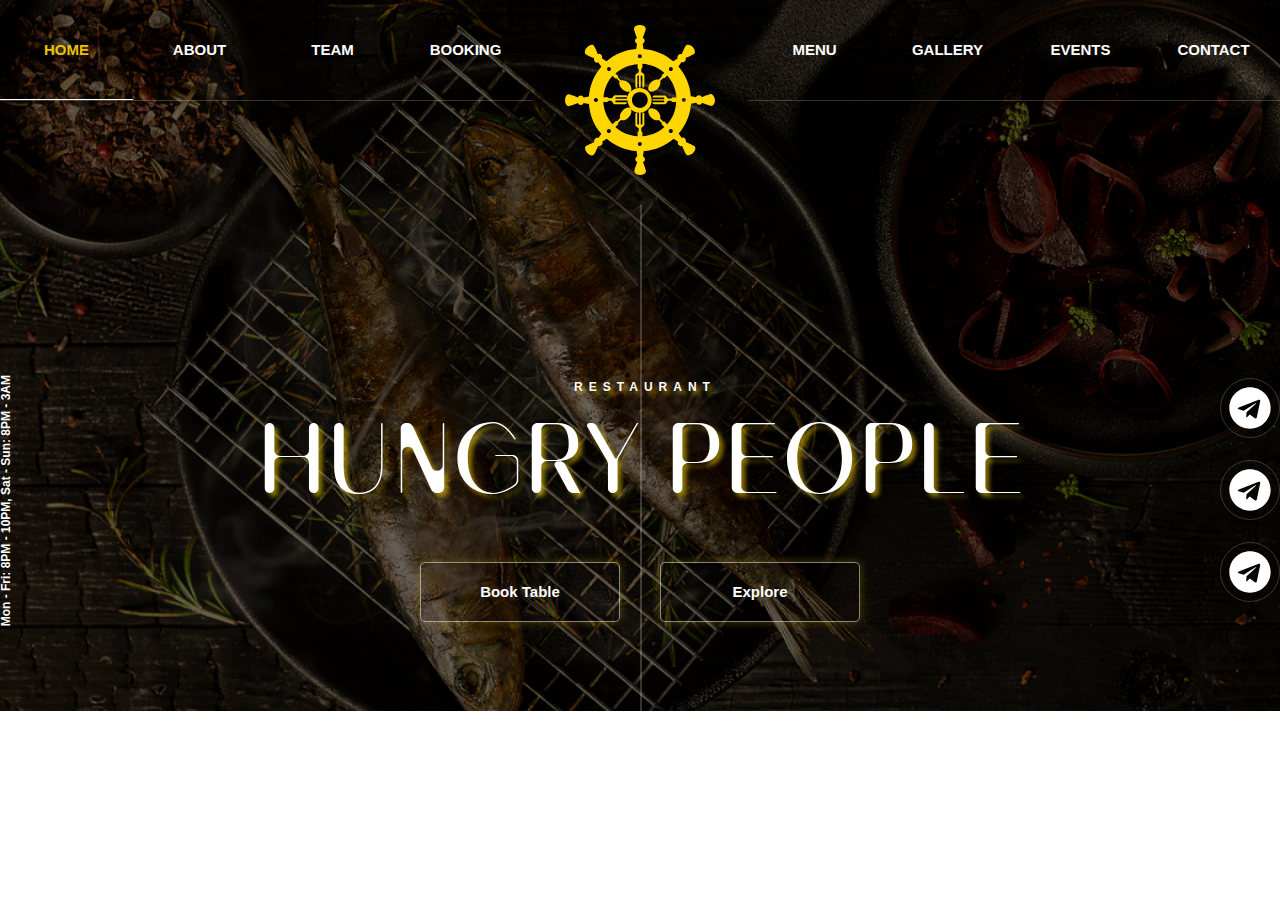
<file: index.html>
<!DOCTYPE html>
<html lang="en">
<head>
  <meta charset="UTF-8">
  <meta http-equiv="X-UA-Compatible" content="ie=edge">
  <title>Title</title>
  <meta name="viewport" content="width=device-width,initial-scale=1.0">
  <link rel="stylesheet" href="css/reset.css">
  <link rel="stylesheet" href="css/style.css">
  <script src="./components/my-header/index.js"></script>
</head>
<body>
<header class="header">
  <div class="container">
    <div class="header__inner">
      <nav class="animation--left">
        <div class="nav__link--block">
          <a href="" class="nav__link">Home</a>
          <a href="" class="nav__link">About</a>
          <a href="" class="nav__link">Team</a>
          <a href="" class="nav__link">Booking</a>
        </div>
      </nav>
      <img class="logo" src="./images/Logo.svg" alt="">
      <nav class="animation--right">
        <div class="nav__link--block">
          <a href="" class="nav__link">Menu</a>
          <a href="" class="nav__link">gallery</a>
          <a href="" class="nav__link">Events</a>
          <a href="" class="nav__link">contact</a>
        </div>
      </nav>
    </div>
    <div class="intro">
      <div class="intro__schedule">
        <div class="intro__schedule--date">Mon - Fri: 8PM - 10PM, Sat - Sun: 8PM - 3AM</div>
      </div>
      <div class="intro__about">
        <p class="intro__subtitle">restaurant</p>
        <h1 class="intro__title">hungry people</h1>
        <div class="btn__group">
          <button class="btn btn--left tn--primary">Book Table</button>
          <button class="btn btn--right">Explore</button>
        </div>
      </div>
      <div class="social">
        <a href="" class="social__link social-1">
          <svg>
            <use xlink:href="./images/svgSprites.svg#telegram" xmlns="http://www.w3.org/2000/svg"></use>
          </svg>
        </a>
        <a href="" class="social__link social-2">
          <svg>
            <use xlink:href="./images/svgSprites.svg#telegram" xmlns="http://www.w3.org/2000/svg"></use>
          </svg>
        </a>
        <a href="" class="social__link social-3">
          <svg>
            <use xlink:href="./images/svgSprites.svg#telegram" xmlns="http://www.w3.org/2000/svg"></use>
          </svg>
        </a>
      </div>
    </div>
  </div>
</header>
<!--<my-footer>-->
<!--  <div slot="copyright">© Copyright Mindblister  2019</div>-->
<!--</my-footer>-->
<!--раскоментить для компонентов)-->
<!--<user-card name="John Doe" avatar="https://randomuser.me/api/portraits/men/1.jpg">-->
<!--  <div slot="email">johndoe@gmail.com</div>-->
<!--  <div slot="phone">555-555-5555</div>-->
<!--</user-card>-->
<!--<user-card name="Jane Doe" avatar="https://randomuser.me/api/portraits/women/1.jpg">-->
<!--  <div slot="email">janedoe@gmail.com</div>-->
<!--  <div slot="phone">333-333-3333</div>-->
<!--</user-card>-->
</body>
</html>
</file>
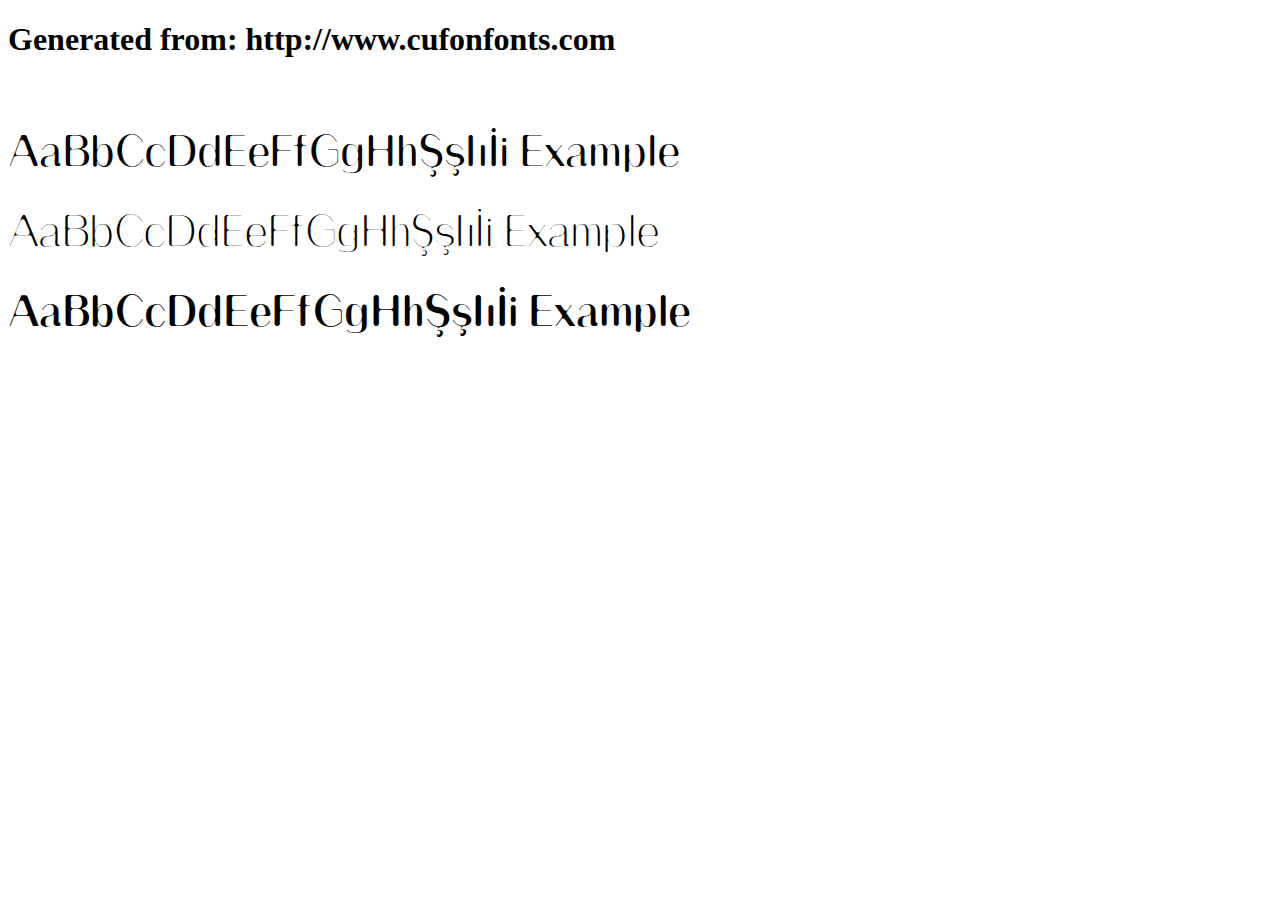
<file: fonts/example.html>
<!DOCTYPE html>
<html xmlns="http://www.w3.org/1999/xhtml">
<head>
    <meta http-equiv="Content-Type" content="text/html; charset=utf-8"/>
    <link rel="stylesheet" type="text/css"
          href="style.css"/>
</head>

<body>

<h1>Generated from: http://www.cufonfonts.com</h1><br/>
<h1 style="font-family:'Banny Round';font-weight:normal;font-size:42px">AaBbCcDdEeFfGgHhŞşIıİi Example</h1>
<h1 style="font-family:'Banny Light Round';font-weight:normal;font-size:42px">AaBbCcDdEeFfGgHhŞşIıİi Example</h1>
<h1 style="font-family:'Banny Bold Round';font-weight:normal;font-size:42px">AaBbCcDdEeFfGgHhŞşIıİi Example</h1>


</body>
</html>
</file>
<file: css/style.css>
@import "../fonts/style.min.css";
body {
  margin: 0;
  font-family: 'Montserrat', sans-serif;
  font-size: 1rem;
  color: black;
  overflow-x: hidden;
}
body.no-scroll {
  overflow: hidden;
}
h1,
h2,
h3,
h4,
h5,
h6 {
  margin: 0;
}
html {
  font-size: 15px;
}
*,
*:after,
*:before {
  box-sizing: border-box;
}
.intro {
  display: flex;
  justify-content: space-between;
  align-items: center;
  position: relative;
  height: calc(100vh - 101px);
  animation: opacity 2s ease-out;
}
.intro__schedule {
  width: 214px;
  writing-mode: tb-rl;
  transform: rotate(180deg);
  display: flex;
  font-family: Open Sans, sans-serif;
  font-style: normal;
  font-weight: bold;
  font-size: 12px;
  line-height: 12px;
}
.intro__schedule--date {
  animation: nav-right 3s ease;
}
.intro__about {
  max-width: 849px;
  margin-left: 30px;
  margin-right: 30px;
}
.intro__about:before {
  transition: border 1s ease;
  content: '';
  border: 1px solid rgba(255, 255, 255, 0.2);
  height: calc(100vh - 290px);
  top: 13%;
  display: block;
  left: 50%;
  position: absolute;
}
.intro__subtitle {
  font-family: Open Sans, sans-serif;
  font-style: normal;
  font-weight: bold;
  font-size: 12px;
  line-height: 14px;
  display: flex;
  justify-content: center;
  letter-spacing: 0.5em;
  text-transform: uppercase;
  margin-left: 10px;
  animation: text-shadow;
  text-shadow: 4px 4px 4px rgba(232, 195, 0, 0.55);
}
.intro__subtitle:hover {
  text-shadow: 4px 4px 4px #e8c300;
}
.intro__title {
  margin: 20px 0 52px 0;
  font-family: Banny Round, serif;
  font-size: 96px;
  display: flex;
  align-items: center;
  text-align: center;
  text-transform: uppercase;
  animation: text-shadow 2s ease-out;
  text-shadow: 4px 4px 4px rgba(232, 195, 0, 0.55);
}
.intro__title:hover {
  text-shadow: 4px 4px 4px #e8c300;
}
.container {
  width: 100%;
  max-width: 1280px;
  margin: 0 auto;
}
.header {
  background: url("../images/header-bg.png") no-repeat;
  background-size: 100%;
  height: calc(100vh);
  color: white;
}
.header__inner {
  display: flex;
  justify-content: space-between;
  align-items: center;
}
.header__link {
  width: 133px;
  height: 100px;
  justify-content: center;
  display: flex;
  align-items: center;
}
.logo {
  margin: 25px auto;
  position: absolute;
  top: 0;
  left: 0;
  bottom: 0;
  right: 0;
  z-index: 1;
  animation: logo 3s ease-out;
  transition: transform 3s ease-in;
}
.logo:hover {
  transform: rotate(180deg) scale(1.2, 1.2);
}
.nav {
  display: flex;
}
.nav__link {
  color: white;
  height: 100px;
  width: 133px;
  display: flex;
  justify-content: center;
  align-items: center;
  font-family: Open Sans, sans-serif;
  font-style: normal;
  font-weight: bold;
  font-size: 15px;
  line-height: 18px;
  text-transform: uppercase;
}
.nav__link:link {
  text-decoration: none;
}
.nav__link:active,
.nav__link:focus,
.nav__link:hover {
  border-bottom: 1px solid white;
  color: #E8C300;
}
.nav__link--block {
  animation: left 8s ease;
  display: flex;
  align-items: center;
  border-bottom: 1px solid rgba(255, 255, 255, 0.2);
}
@media (max-width: 550px) {
  .nav__link--block {
    width: 300px;
  }
}
.btn {
  width: 200px;
  height: 60px;
  font-family: Open Sans, sans-serif;
  font-style: normal;
  font-weight: bold;
  font-size: 15px;
  line-height: 20px;
  color: white;
  border: 1px solid rgba(255, 255, 255, 0.5);
  border-radius: 5px;
  background: rgba(255, 255, 255, 0);
  transition: background-color 0.5s ease, box-shadow 0.5s ease;
  animation: btn 3s ease;
  box-shadow: 0 0 10px rgba(232, 195, 0, 0.3);
}
.btn--left {
  animation: btn-left 3s ease;
}
.btn--right {
  animation: btn-right 3s ease;
}
.btn__group {
  display: flex;
  justify-content: center;
}
.btn + .btn {
  margin-left: 40px;
}
.btn:hover {
  background-color: #E8C300;
  box-shadow: 0 0 10px rgba(232, 195, 0, 0.8);
}
.social {
  width: 214px;
  height: 100%;
  display: flex;
  flex-direction: column;
  align-items: flex-end;
  justify-content: center;
}
.social__link svg {
  fill: white;
  width: 60px;
  height: 60px;
  margin-bottom: 20px;
  border: 1px solid rgba(255, 255, 255, 0.2);
  padding: 5px;
  border-radius: 50%;
}
.social__link svg:hover {
  background-color: rgba(255, 255, 255, 0.2);
}
.social-1 {
  animation: social-1 1s ease;
}
.social-2 {
  animation: social-1 1s ease;
}
.social-3 {
  animation: social-1 1s ease;
}
.animation--left {
  animation: nav-left 3s;
}
.animation--right {
  animation: nav-right 3s;
}
@keyframes logo {
  from {
    top: 700px;
    transform: rotate(720deg);
  }
}
@keyframes nav-right {
  from {
    margin-right: 100%;
    width: 300%;
  }
}
@keyframes nav-left {
  from {
    margin-left: 100%;
    width: 300%;
  }
}
@keyframes text-shadow {
  from {
    margin-left: 100%;
    width: 300%;
  }
  50% {
    text-shadow: 20px 0 4px #e8c300;
  }
  to {
    margin-left: 0%;
    width: 100%;
  }
}
@keyframes left {
  from {
    margin-right: 40%;
  }
  50% {
    margin-right: -7%;
  }
  to {
    width: 100%;
  }
}
@keyframes btn-left {
  from {
    margin-top: 40%;
    background-color: #E8C300;
    box-shadow: 0 0 10px rgba(232, 195, 0, 0.8);
    margin-right: 40%;
  }
}
@keyframes btn-right {
  from {
    margin-top: 40%;
    background-color: #E8C300;
    box-shadow: 0 0 10px rgba(232, 195, 0, 0.8);
  }
}
@keyframes opacity {
  from {
    opacity: 0.1;
  }
}
@keyframes social-1 {
  from {
    transform: scale3d(0.1, 0.2, 0.3);
  }
}
.text-center {
  text-align: center;
}
.text-left {
  text-align: left;
}
.text-white {
  color: white;
}
.img {
  display: block;
  max-width: 100%;
  height: auto;
}
.mb-0 {
  margin-bottom: 0;
}
/*# sourceMappingURL=style.css.map */
</file>
<file: fonts/style.css>
/* #### Generated By: http://www.cufonfonts.com #### */

@font-face {
font-family: 'Banny Round';
font-style: normal;
font-weight: normal;
src: local('Banny Round'), url('Banny-Round.woff') format('woff');
}


@font-face {
font-family: 'Banny Light Round';
font-style: normal;
font-weight: normal;
src: local('Banny Light Round'), url('Banny-LightRound.woff') format('woff');
}


@font-face {
font-family: 'Banny Bold Round';
font-style: normal;
font-weight: normal;
src: local('Banny Bold Round'), url('Banny-BoldRound.woff') format('woff');
}
</file>
